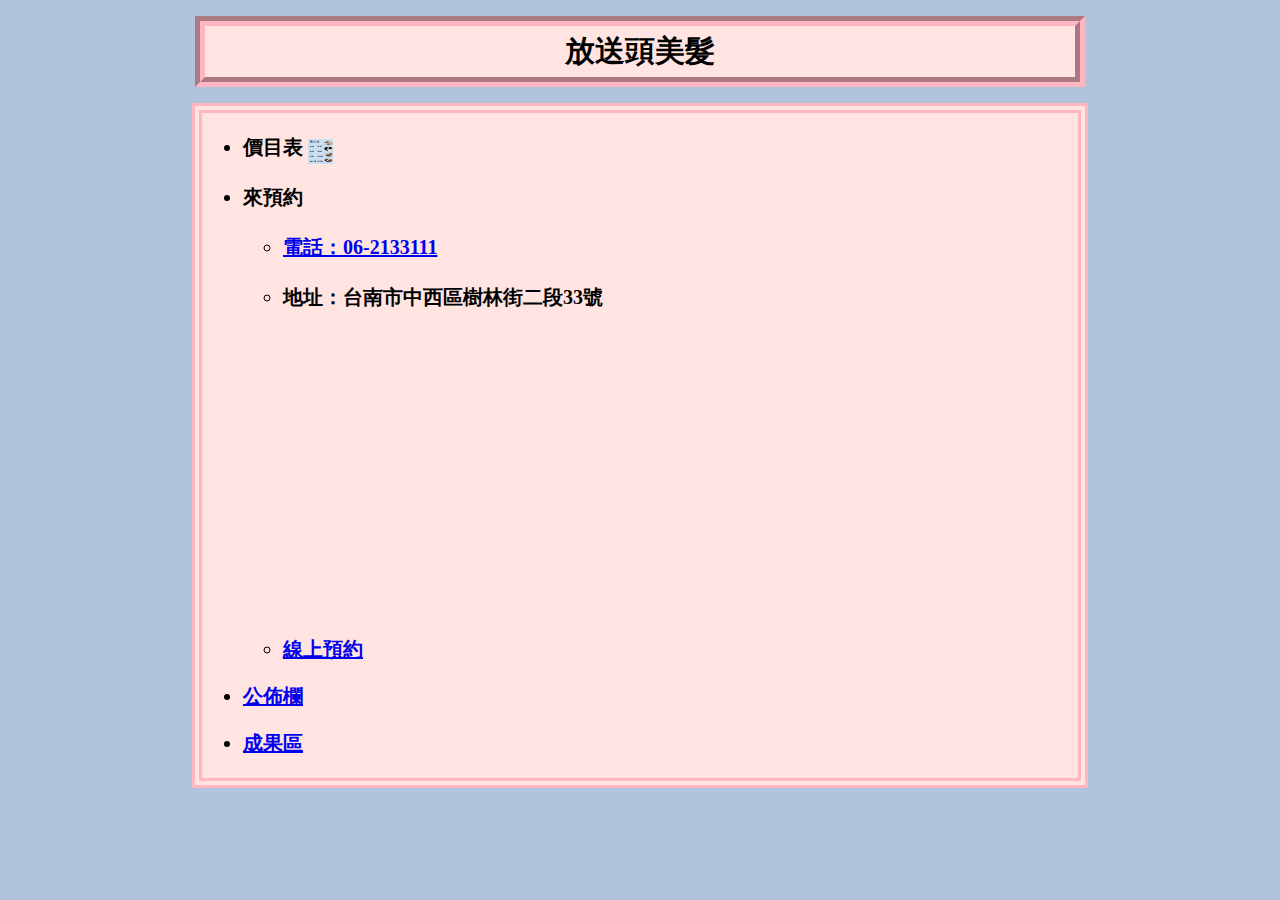
<file: index.htm>
﻿<!DOCTYPE html PUBLIC "-//W3C//DTD XHTML 1.0 Transitional//EN" "http://www.w3.org/TR/xhtml1/DTD/xhtml1-transitional.dtd">
<html xmlns="http://www.w3.org/1999/xhtml" >
<head>
    <title>GongWen hòng-sàng-thâu</title>
    <link rel="stylesheet" type="text/css" href="./index.css">
    <style>
      fieldset {background: #fc0}  
      table {border:5px black solid;
             border-radius:10px;}
      </style>
</head>
<body>    
     
     <p><div class="title"><strong>放送頭美髮</strong></div></p>

     <div class="menu"><strong>
          <ul>
           <div>
             <li>
              價目表 &nbsp;  <img src="./menu.jpg" class="pic">
             </li>
           </div>
          </br>
           <div>
             <li class="menu_item">
                 來預約
             </li>
             <br>
                <ul>
                  <li>
                    <p2><a href="tel:+886-6-2133111">電話：06-2133111</a></p2>
                  </li></br>
                  <li>
                    地址：台南市中西區樹林街二段33號<br>
                    <iframe src="https://www.google.com/maps/embed?pb=!1m18!1m12!1m3!1d3673.0790940522816!2d120.20561121301918!3d22.984118823536157!2m3!1f0!2f0!3f0!3m2!1i1024!2i768!4f13.1!3m3!1m2!1s0x346e768128d07bab%3A0xe5824a37b1ccb6e4!2z5ZyL56uL6Ie65Y2X5aSn5a24!5e0!3m2!1szh-TW!2stw!4v1640115348963!5m2!1szh-TW!2stw"
                     width="400" height="300" style="border:5px;" allowfullscreen="" loading="lazy"></iframe> 
                  </li>
                  <li>
                    <p><a href="./OrderPage.htm" id="A1" target="_blank">線上預約</a></p>
                  </li>
                </ul>
           </div>
           
           <div>
             <li class="menu_item">
                 <p><a href="./Bulletin Board.htm" id="board" target="_blank">公佈欄</a></p>
             </li>
             <li class="menu_item">
                 <p><a href="./Album.htm" id="exhibit" target="_blank">成果區</a></p>
             </li>
           </div>
         </ul>
     </strong></div>
</body>
</html>
</file>
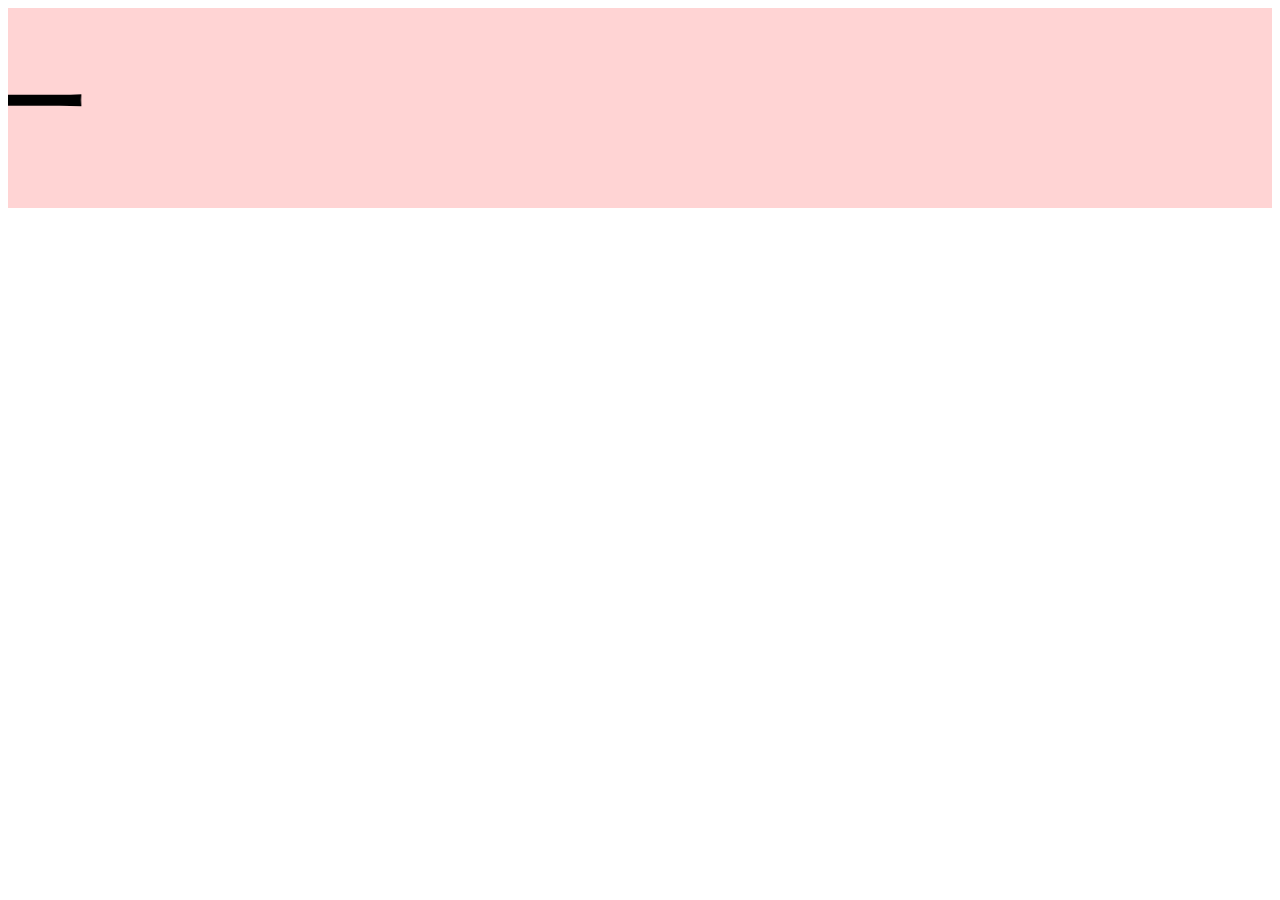
<file: Bulletin Board.htm>
﻿<!DOCTYPE html PUBLIC "-//W3C//DTD XHTML 1.0 Transitional//EN" "http://www.w3.org/TR/xhtml1/DTD/xhtml1-transitional.dtd">
<html xmlns="http://www.w3.org/1999/xhtml" >
<head>
    <title>Bulletin Board</title>
    <link rel="stylesheet" type="text/css" href="..\board-css.css">
</head>
<body>
    <marquee style="font-size:150px;" direction="right" bgcolor="#FFD4D4" onMouseOver="this.stop()" onMouseOut="this.start()" width="auto" height="200px" scrollamount="10">今天全店洗頭洗一送一</marquee>

</body>
</html>
</file>
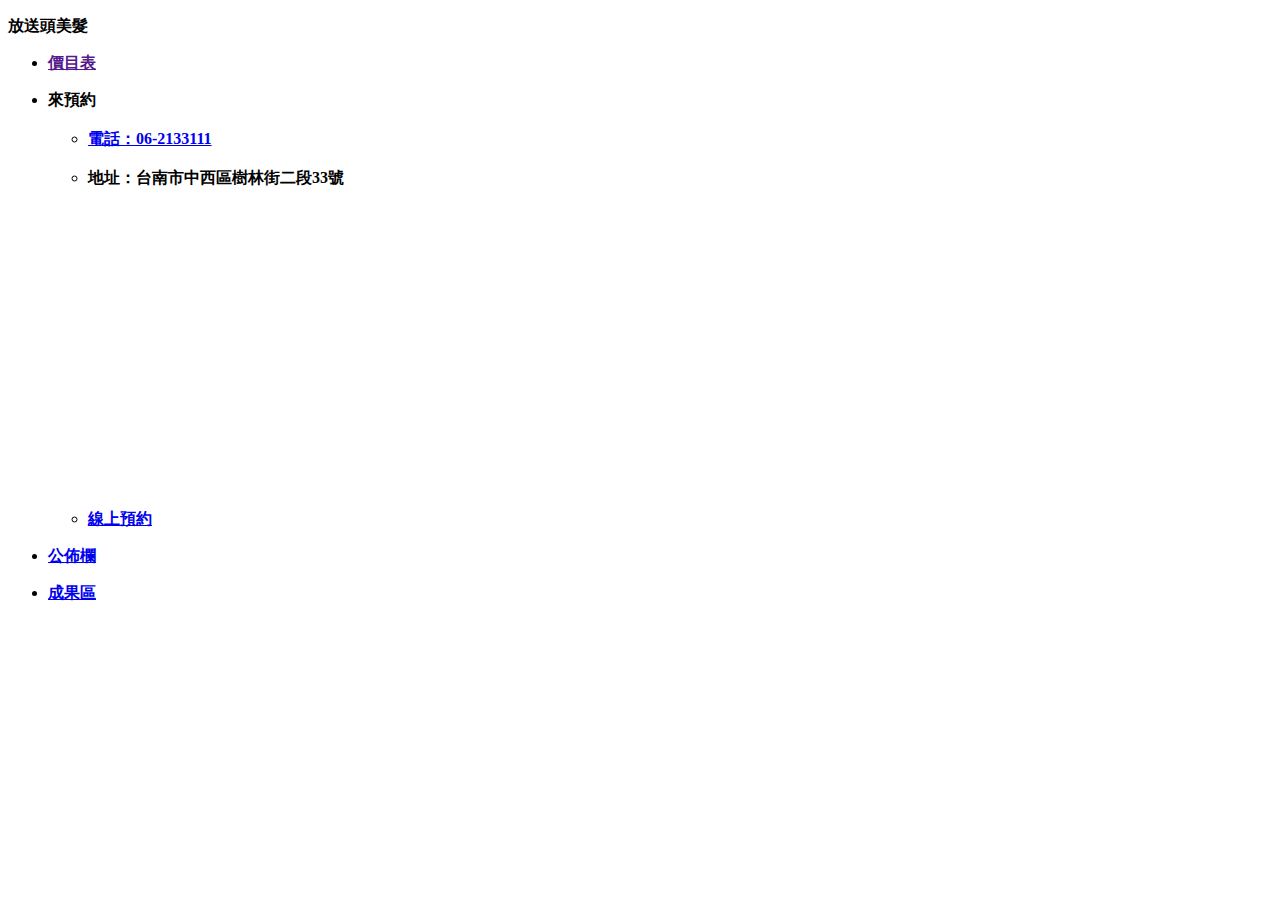
<file: GongWen.htm>
﻿<!DOCTYPE html PUBLIC "-//W3C//DTD XHTML 1.0 Transitional//EN" "http://www.w3.org/TR/xhtml1/DTD/xhtml1-transitional.dtd">
<html xmlns="http://www.w3.org/1999/xhtml" >
<head>
    <title>GongWen hòng-sàng-thâu</title>
    <link rel="stylesheet" type="text/css" href="D:\EDU\110-1-web-programming\Last\last-css.css">
    <style>
      fieldset {background: #fc0}  
      table {border:5px black solid;
             border-radius:10px;}
      </style>
</head>
<body>    
     
     <p><div class="title"><strong>放送頭美髮</strong></div></p>

     <div class="menu"><strong>
          <ul>
           <div>
             <li class="menu_item">
                 <a href="" id="money"><p>價目表</p></a>
             </li>
           </div>
           <div>
             <li class="menu_item">
                 來預約
             </li>
             <br>
                <ul>
                  <li>
                    <p2><a href="tel:+886-6-2133111">電話：06-2133111</a></p2>
                  </li></br>
                  <li>
                    地址：台南市中西區樹林街二段33號<br>
                    <iframe src="https://www.google.com/maps/embed?pb=!1m18!1m12!1m3!1d3673.0790940522816!2d120.20561121301918!3d22.984118823536157!2m3!1f0!2f0!3f0!3m2!1i1024!2i768!4f13.1!3m3!1m2!1s0x346e768128d07bab%3A0xe5824a37b1ccb6e4!2z5ZyL56uL6Ie65Y2X5aSn5a24!5e0!3m2!1szh-TW!2stw!4v1640115348963!5m2!1szh-TW!2stw"
                     width="400" height="300" style="border:5px;" allowfullscreen="" loading="lazy"></iframe> 
                  </li>
                  <li>
                    <p><a href="..\OrderPage.htm" id="A1" target="_blank">線上預約</a></p>
                  </li>
                </ul>
           </div>
           
           <div>
             <li class="menu_item">
                 <p><a href="D:\EDU\110-1-web-programming\Last\Album.htm" id="board" target="_blank">公佈欄</a></p>
             </li>
             <li class="menu_item">
                 <p><a href="D:\EDU\110-1-web-programming\Last\Bulletin Board.htm" id="exhibit" target="_blank">成果區</a></p>
             </li>
           </div>
         </ul>
     </strong></div>
</body>
</html>
</file>
<file: index.css>
﻿ body  
       {  padding:0;
          margin:auto;
	      background-color: #b0c4de;
  	      width:70%;
	      height:500px;}
	      
p:hover {border:3px dashed white; width:80px;background-color:#d8bfd8}  
p2:hover {border:3px dashed white; width:180px;background-color:#d8bfd8}

	      
.title {  font-size :30px; padding:5px; margin:3px; border: 10px groove #ffb6c1 ;
          text-align: center; background-color: #ffe4e1;}
          
.menu  {  font-size:20px; padding:1px; margin:auto; border: 10px double #ffb6c1 ;
          background-color: #ffe4e1 ;font-family: "微軟正黑體";}
.menu_item {font-color= #5d669c }
.pic{width:5px; height:5px;overflow:hidden;}
.pic{transform:scale(5,5);transition: all 1s ease-out;}
.pic:hover{transform:scale(50,50);}

#order {border:5px solid #888888 ;
        background-color:#6495ed;}
        
#cancel {border:5px solid #888888 ;
        background-color:#6495ed;}
</file>
